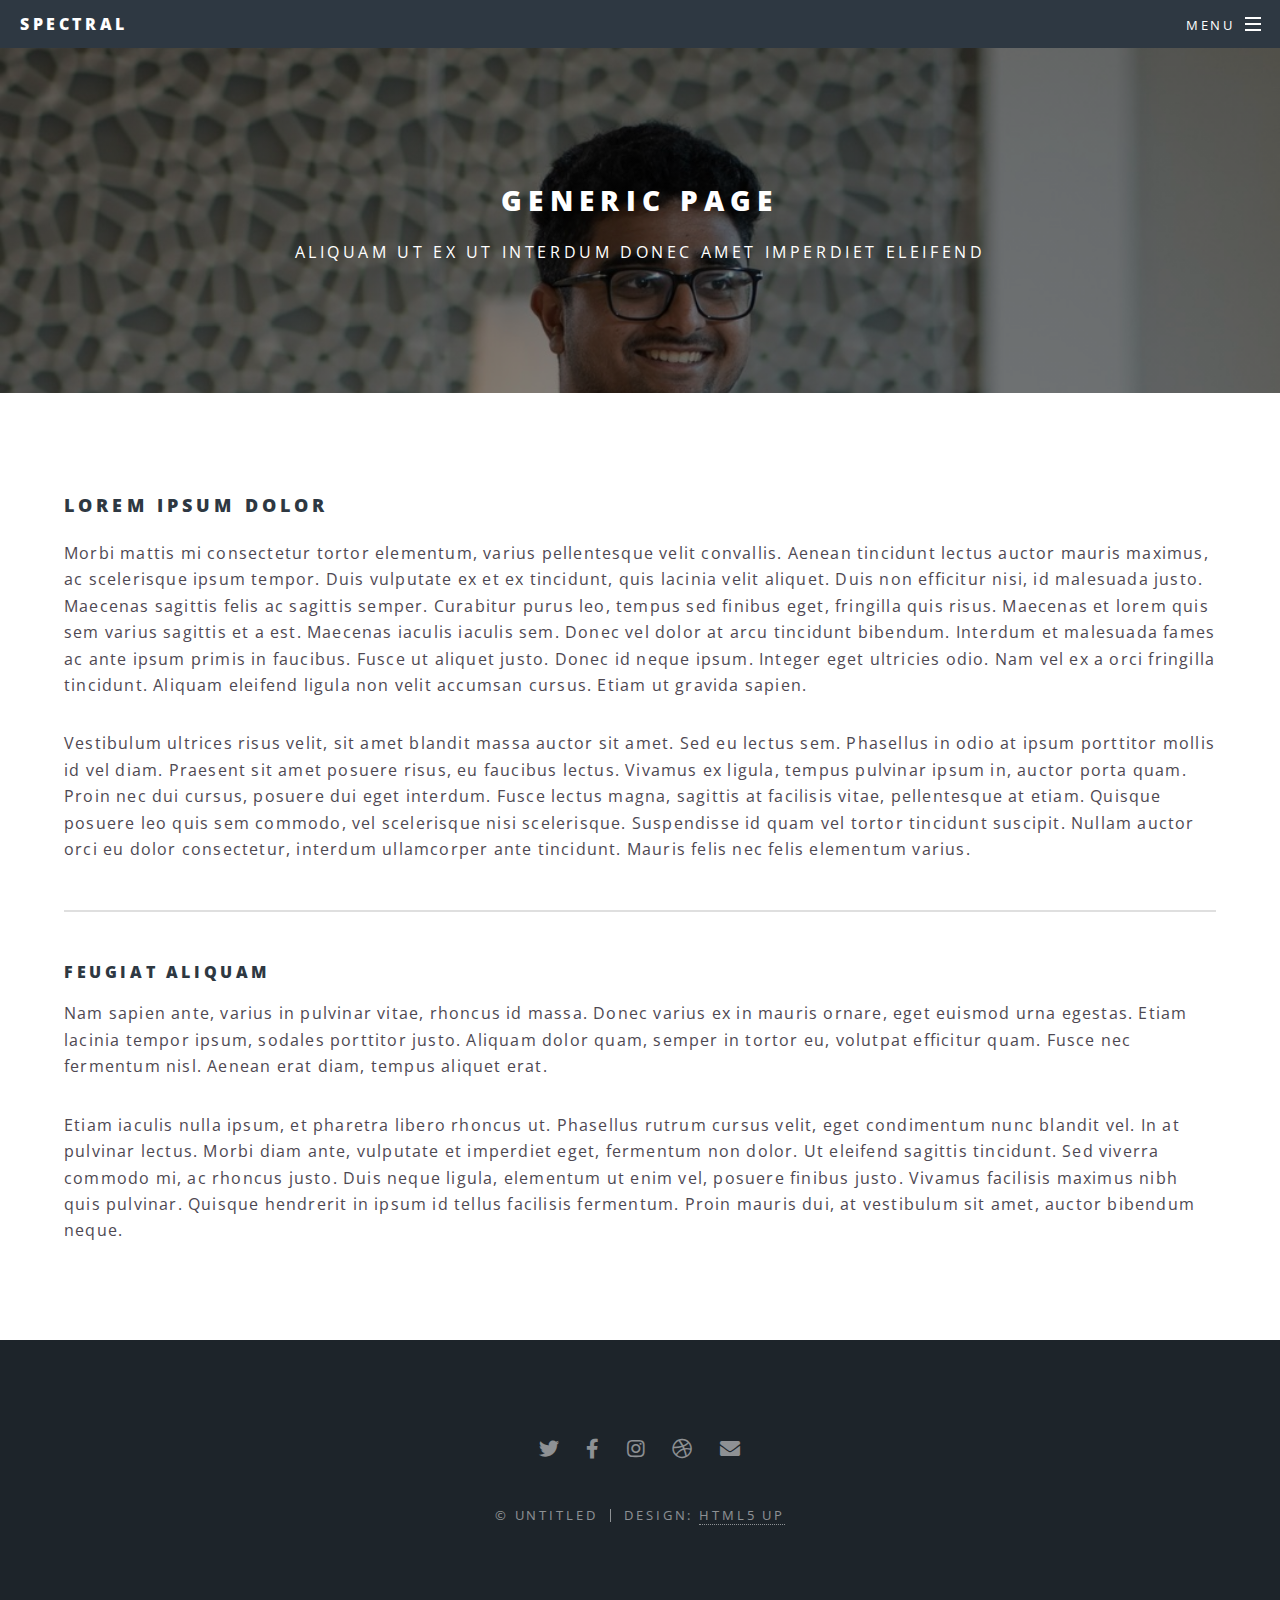
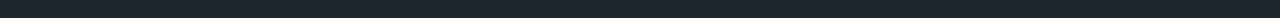
<file: generic.html>
<!DOCTYPE HTML>
<!--
	Spectral by HTML5 UP
	html5up.net | @ajlkn
	Free for personal and commercial use under the CCA 3.0 license (html5up.net/license)
-->
<html>
	<head>
		<title>Zohaib Rajan</title>
		<meta charset="utf-8" />
		<meta name="viewport" content="width=device-width, initial-scale=1, user-scalable=no" />
		<link rel="stylesheet" href="assets/css/main.css" />
		<noscript><link rel="stylesheet" href="assets/css/noscript.css" /></noscript>
	</head>
	<body class="is-preload">

		<!-- Page Wrapper -->
			<div id="page-wrapper">

				<!-- Header -->
					<header id="header">
						<h1><a href="index.html">Spectral</a></h1>
						<nav id="nav">
							<ul>
								<li class="special">
									<a href="#menu" class="menuToggle"><span>Menu</span></a>
									<div id="menu">
										<ul>
											<li><a href="index.html">Home</a></li>
											<li><a href="generic.html">Generic</a></li>
											<li><a href="elements.html">Elements</a></li>
											<li><a href="#">Sign Up</a></li>
											<li><a href="#">Log In</a></li>
										</ul>
									</div>
								</li>
							</ul>
						</nav>
					</header>

				<!-- Main -->
					<article id="main">
						<header>
							<h2>Generic Page</h2>
							<p>Aliquam ut ex ut interdum donec amet imperdiet eleifend</p>
						</header>
						<section class="wrapper style5">
							<div class="inner">

								<h3>Lorem ipsum dolor</h3>
								<p>Morbi mattis mi consectetur tortor elementum, varius pellentesque velit convallis. Aenean tincidunt lectus auctor mauris maximus, ac scelerisque ipsum tempor. Duis vulputate ex et ex tincidunt, quis lacinia velit aliquet. Duis non efficitur nisi, id malesuada justo. Maecenas sagittis felis ac sagittis semper. Curabitur purus leo, tempus sed finibus eget, fringilla quis risus. Maecenas et lorem quis sem varius sagittis et a est. Maecenas iaculis iaculis sem. Donec vel dolor at arcu tincidunt bibendum. Interdum et malesuada fames ac ante ipsum primis in faucibus. Fusce ut aliquet justo. Donec id neque ipsum. Integer eget ultricies odio. Nam vel ex a orci fringilla tincidunt. Aliquam eleifend ligula non velit accumsan cursus. Etiam ut gravida sapien.</p>

								<p>Vestibulum ultrices risus velit, sit amet blandit massa auctor sit amet. Sed eu lectus sem. Phasellus in odio at ipsum porttitor mollis id vel diam. Praesent sit amet posuere risus, eu faucibus lectus. Vivamus ex ligula, tempus pulvinar ipsum in, auctor porta quam. Proin nec dui cursus, posuere dui eget interdum. Fusce lectus magna, sagittis at facilisis vitae, pellentesque at etiam. Quisque posuere leo quis sem commodo, vel scelerisque nisi scelerisque. Suspendisse id quam vel tortor tincidunt suscipit. Nullam auctor orci eu dolor consectetur, interdum ullamcorper ante tincidunt. Mauris felis nec felis elementum varius.</p>

								<hr />

								<h4>Feugiat aliquam</h4>
								<p>Nam sapien ante, varius in pulvinar vitae, rhoncus id massa. Donec varius ex in mauris ornare, eget euismod urna egestas. Etiam lacinia tempor ipsum, sodales porttitor justo. Aliquam dolor quam, semper in tortor eu, volutpat efficitur quam. Fusce nec fermentum nisl. Aenean erat diam, tempus aliquet erat.</p>

								<p>Etiam iaculis nulla ipsum, et pharetra libero rhoncus ut. Phasellus rutrum cursus velit, eget condimentum nunc blandit vel. In at pulvinar lectus. Morbi diam ante, vulputate et imperdiet eget, fermentum non dolor. Ut eleifend sagittis tincidunt. Sed viverra commodo mi, ac rhoncus justo. Duis neque ligula, elementum ut enim vel, posuere finibus justo. Vivamus facilisis maximus nibh quis pulvinar. Quisque hendrerit in ipsum id tellus facilisis fermentum. Proin mauris dui, at vestibulum sit amet, auctor bibendum neque.</p>

							</div>
						</section>
					</article>

				<!-- Footer -->
					<footer id="footer">
						<ul class="icons">
							<li><a href="#" class="icon brands fa-twitter"><span class="label">Twitter</span></a></li>
							<li><a href="#" class="icon brands fa-facebook-f"><span class="label">Facebook</span></a></li>
							<li><a href="#" class="icon brands fa-instagram"><span class="label">Instagram</span></a></li>
							<li><a href="#" class="icon brands fa-dribbble"><span class="label">Dribbble</span></a></li>
							<li><a href="#" class="icon solid fa-envelope"><span class="label">Email</span></a></li>
						</ul>
						<ul class="copyright">
							<li>&copy; Untitled</li><li>Design: <a href="http://html5up.net">HTML5 UP</a></li>
						</ul>
					</footer>

			</div>

		<!-- Scripts -->
			<script src="assets/js/jquery.min.js"></script>
			<script src="assets/js/jquery.scrollex.min.js"></script>
			<script src="assets/js/jquery.scrolly.min.js"></script>
			<script src="assets/js/browser.min.js"></script>
			<script src="assets/js/breakpoints.min.js"></script>
			<script src="assets/js/util.js"></script>
			<script src="assets/js/main.js"></script>

	</body>
</html>
</file>
<file: assets/css/noscript.css>
/*
	Spectral by HTML5 UP
	html5up.net | @ajlkn
	Free for personal and commercial use under the CCA 3.0 license (html5up.net/license)
*/

/* Banner */

	body.is-preload #banner h2 {
		-moz-transform: none;
		-webkit-transform: none;
		-ms-transform: none;
		transform: none;
		opacity: 1;
	}

		body.is-preload #banner h2:before, body.is-preload #banner h2:after {
			width: 100%;
		}

	body.is-preload #banner .more {
		-moz-transform: none;
		-webkit-transform: none;
		-ms-transform: none;
		transform: none;
		opacity: 1;
	}

	body.is-preload #banner:after {
		opacity: 0;
	}
</file>
<file: assets/css/main.css>
@import url(fontawesome-all.min.css);
@import url("https://fonts.googleapis.com/css?family=Open+Sans:400,400italic,600,600italic,800,800italic");

/*
	Spectral by HTML5 UP
	html5up.net | @ajlkn
	Free for personal and commercial use under the CCA 3.0 license (html5up.net/license)
*/

html,
body,
div,
span,
applet,
object,
iframe,
h1,
h2,
h3,
h4,
h5,
h6,
p,
blockquote,
pre,
a,
abbr,
acronym,
address,
big,
cite,
code,
del,
dfn,
em,
img,
ins,
kbd,
q,
s,
samp,
small,
strike,
strong,
sub,
sup,
tt,
var,
b,
u,
i,
center,
dl,
dt,
dd,
ol,
ul,
li,
fieldset,
form,
label,
legend,
table,
caption,
tbody,
tfoot,
thead,
tr,
th,
td,
article,
aside,
canvas,
details,
embed,
figure,
figcaption,
footer,
header,
hgroup,
menu,
nav,
output,
ruby,
section,
summary,
time,
mark,
audio,
video {
	margin: 0;
	padding: 0;
	border: 0;
	font-size: 100%;
	font: inherit;
	vertical-align: baseline;
}

article,
aside,
details,
figcaption,
figure,
footer,
header,
hgroup,
menu,
nav,
section {
	display: block;
}

body {
	line-height: 1;
}

ol,
ul {
	list-style: none;
}

blockquote,
q {
	quotes: none;
}

blockquote:before,
blockquote:after,
q:before,
q:after {
	content: '';
	content: none;
}

table {
	border-collapse: collapse;
	border-spacing: 0;
}

body {
	-webkit-text-size-adjust: none;
}

mark {
	background-color: transparent;
	color: inherit;
}

input::-moz-focus-inner {
	border: 0;
	padding: 0;
}

input,
select,
textarea {
	-moz-appearance: none;
	-webkit-appearance: none;
	-ms-appearance: none;
	appearance: none;
}

/* Basic */

@-ms-viewport {
	width: device-width;
}

html {
	box-sizing: border-box;
}

*,
*:before,
*:after {
	box-sizing: inherit;
}

body {
	background: #2e3842;
}

body.is-preload *,
body.is-preload *:before,
body.is-preload *:after {
	-moz-animation: none !important;
	-webkit-animation: none !important;
	-ms-animation: none !important;
	animation: none !important;
	-moz-transition: none !important;
	-webkit-transition: none !important;
	-ms-transition: none !important;
	transition: none !important;
}

body,
input,
select,
textarea {
	color: #fff;
	font-family: "Open Sans", Helvetica, sans-serif;
	font-size: 15pt;
	font-weight: 400;
	letter-spacing: 0.075em;
	line-height: 1.65em;
}

@media screen and (max-width: 1680px) {

	body,
	input,
	select,
	textarea {
		font-size: 13pt;
	}

}

@media screen and (max-width: 1280px) {

	body,
	input,
	select,
	textarea {
		font-size: 12pt;
	}

}

@media screen and (max-width: 736px) {

	body,
	input,
	select,
	textarea {
		font-size: 11pt;
		letter-spacing: 0.0375em;
	}

}

a {
	-moz-transition: color 0.2s ease, border-bottom-color 0.2s ease;
	-webkit-transition: color 0.2s ease, border-bottom-color 0.2s ease;
	-ms-transition: color 0.2s ease, border-bottom-color 0.2s ease;
	transition: color 0.2s ease, border-bottom-color 0.2s ease;
	border-bottom: dotted 1px;
	color: inherit;
	text-decoration: none;
}

a:hover {
	border-bottom-color: transparent;
}

strong,
b {
	color: #fff;
	font-weight: 600;
}

em,
i {
	font-style: italic;
}

p {
	margin: 0 0 2em 0;
}

h1,
h2,
h3,
h4,
h5,
h6 {
	color: #fff;
	font-weight: 800;
	letter-spacing: 0.225em;
	line-height: 1em;
	margin: 0 0 1em 0;
	text-transform: uppercase;
}

h1 a,
h2 a,
h3 a,
h4 a,
h5 a,
h6 a {
	color: inherit;
	text-decoration: none;
}

h2 {
	font-size: 1.35em;
	line-height: 1.75em;
}

@media screen and (max-width: 736px) {

	h2 {
		font-size: 1.1em;
		line-height: 1.65em;
	}

}

h3 {
	font-size: 1.15em;
	line-height: 1.75em;
}

@media screen and (max-width: 736px) {

	h3 {
		font-size: 1em;
		line-height: 1.65em;
	}

}

h4 {
	font-size: 1em;
	line-height: 1.5em;
}

h5 {
	font-size: 0.8em;
	line-height: 1.5em;
}

h6 {
	font-size: 0.7em;
	line-height: 1.5em;
}

sub {
	font-size: 0.8em;
	position: relative;
	top: 0.5em;
}

sup {
	font-size: 0.8em;
	position: relative;
	top: -0.5em;
}

hr {
	border: 0;
	border-bottom: solid 2px #fff;
	margin: 3em 0;
}

hr.major {
	margin: 4.5em 0;
}

blockquote {
	border-left: solid 4px #fff;
	font-style: italic;
	margin: 0 0 2em 0;
	padding: 0.5em 0 0.5em 2em;
}

code {
	background: rgba(144, 144, 144, 0.25);
	border-radius: 3px;
	font-family: "Courier New", monospace;
	font-size: 0.9em;
	letter-spacing: 0;
	margin: 0 0.25em;
	padding: 0.25em 0.65em;
}

pre {
	-webkit-overflow-scrolling: touch;
	font-family: "Courier New", monospace;
	font-size: 0.9em;
	margin: 0 0 2em 0;
}

pre code {
	display: block;
	line-height: 1.75em;
	padding: 1em 1.5em;
	overflow-x: auto;
}

.align-left {
	text-align: left;
}

.align-center {
	text-align: center;
}

.align-right {
	text-align: right;
}

/* Row */

.row {
	display: flex;
	flex-wrap: wrap;
	box-sizing: border-box;
	align-items: stretch;
}

.row>* {
	box-sizing: border-box;
}

.row.gtr-uniform>*> :last-child {
	margin-bottom: 0;
}

.row.aln-left {
	justify-content: flex-start;
}

.row.aln-center {
	justify-content: center;
}

.row.aln-right {
	justify-content: flex-end;
}

.row.aln-top {
	align-items: flex-start;
}

.row.aln-middle {
	align-items: center;
}

.row.aln-bottom {
	align-items: flex-end;
}

.row>.imp {
	order: -1;
}

.row>.col-1 {
	width: 8.33333%;
}

.row>.off-1 {
	margin-left: 8.33333%;
}

.row>.col-2 {
	width: 16.66667%;
}

.row>.off-2 {
	margin-left: 16.66667%;
}

.row>.col-3 {
	width: 25%;
}

.row>.off-3 {
	margin-left: 25%;
}

.row>.col-4 {
	width: 33.33333%;
}

.row>.off-4 {
	margin-left: 33.33333%;
}

.row>.col-5 {
	width: 41.66667%;
}

.row>.off-5 {
	margin-left: 41.66667%;
}

.row>.col-6 {
	width: 50%;
}

.row>.off-6 {
	margin-left: 50%;
}

.row>.col-7 {
	width: 58.33333%;
}

.row>.off-7 {
	margin-left: 58.33333%;
}

.row>.col-8 {
	width: 66.66667%;
}

.row>.off-8 {
	margin-left: 66.66667%;
}

.row>.col-9 {
	width: 75%;
}

.row>.off-9 {
	margin-left: 75%;
}

.row>.col-10 {
	width: 83.33333%;
}

.row>.off-10 {
	margin-left: 83.33333%;
}

.row>.col-11 {
	width: 91.66667%;
}

.row>.off-11 {
	margin-left: 91.66667%;
}

.row>.col-12 {
	width: 100%;
}

.row>.off-12 {
	margin-left: 100%;
}

.row.gtr-0 {
	margin-top: 0;
	margin-left: 0em;
}

.row.gtr-0>* {
	padding: 0 0 0 0em;
}

.row.gtr-0.gtr-uniform {
	margin-top: 0em;
}

.row.gtr-0.gtr-uniform>* {
	padding-top: 0em;
}

.row.gtr-25 {
	margin-top: 0;
	margin-left: -0.375em;
}

.row.gtr-25>* {
	padding: 0 0 0 0.375em;
}

.row.gtr-25.gtr-uniform {
	margin-top: -0.375em;
}

.row.gtr-25.gtr-uniform>* {
	padding-top: 0.375em;
}

.row.gtr-50 {
	margin-top: 0;
	margin-left: -0.75em;
}

.row.gtr-50>* {
	padding: 0 0 0 0.75em;
}

.row.gtr-50.gtr-uniform {
	margin-top: -0.75em;
}

.row.gtr-50.gtr-uniform>* {
	padding-top: 0.75em;
}

.row {
	margin-top: 0;
	margin-left: -1.5em;
}

.row>* {
	padding: 0 0 0 1.5em;
}

.row.gtr-uniform {
	margin-top: -1.5em;
}

.row.gtr-uniform>* {
	padding-top: 1.5em;
}

.row.gtr-150 {
	margin-top: 0;
	margin-left: -2.25em;
}

.row.gtr-150>* {
	padding: 0 0 0 2.25em;
}

.row.gtr-150.gtr-uniform {
	margin-top: -2.25em;
}

.row.gtr-150.gtr-uniform>* {
	padding-top: 2.25em;
}

.row.gtr-200 {
	margin-top: 0;
	margin-left: -3em;
}

.row.gtr-200>* {
	padding: 0 0 0 3em;
}

.row.gtr-200.gtr-uniform {
	margin-top: -3em;
}

.row.gtr-200.gtr-uniform>* {
	padding-top: 3em;
}

@media screen and (max-width: 1680px) {

	.row {
		display: flex;
		flex-wrap: wrap;
		box-sizing: border-box;
		align-items: stretch;
	}

	.row>* {
		box-sizing: border-box;
	}

	.row.gtr-uniform>*> :last-child {
		margin-bottom: 0;
	}

	.row.aln-left {
		justify-content: flex-start;
	}

	.row.aln-center {
		justify-content: center;
	}

	.row.aln-right {
		justify-content: flex-end;
	}

	.row.aln-top {
		align-items: flex-start;
	}

	.row.aln-middle {
		align-items: center;
	}

	.row.aln-bottom {
		align-items: flex-end;
	}

	.row>.imp-xlarge {
		order: -1;
	}

	.row>.col-1-xlarge {
		width: 8.33333%;
	}

	.row>.off-1-xlarge {
		margin-left: 8.33333%;
	}

	.row>.col-2-xlarge {
		width: 16.66667%;
	}

	.row>.off-2-xlarge {
		margin-left: 16.66667%;
	}

	.row>.col-3-xlarge {
		width: 25%;
	}

	.row>.off-3-xlarge {
		margin-left: 25%;
	}

	.row>.col-4-xlarge {
		width: 33.33333%;
	}

	.row>.off-4-xlarge {
		margin-left: 33.33333%;
	}

	.row>.col-5-xlarge {
		width: 41.66667%;
	}

	.row>.off-5-xlarge {
		margin-left: 41.66667%;
	}

	.row>.col-6-xlarge {
		width: 50%;
	}

	.row>.off-6-xlarge {
		margin-left: 50%;
	}

	.row>.col-7-xlarge {
		width: 58.33333%;
	}

	.row>.off-7-xlarge {
		margin-left: 58.33333%;
	}

	.row>.col-8-xlarge {
		width: 66.66667%;
	}

	.row>.off-8-xlarge {
		margin-left: 66.66667%;
	}

	.row>.col-9-xlarge {
		width: 75%;
	}

	.row>.off-9-xlarge {
		margin-left: 75%;
	}

	.row>.col-10-xlarge {
		width: 83.33333%;
	}

	.row>.off-10-xlarge {
		margin-left: 83.33333%;
	}

	.row>.col-11-xlarge {
		width: 91.66667%;
	}

	.row>.off-11-xlarge {
		margin-left: 91.66667%;
	}

	.row>.col-12-xlarge {
		width: 100%;
	}

	.row>.off-12-xlarge {
		margin-left: 100%;
	}

	.row.gtr-0 {
		margin-top: 0;
		margin-left: 0em;
	}

	.row.gtr-0>* {
		padding: 0 0 0 0em;
	}

	.row.gtr-0.gtr-uniform {
		margin-top: 0em;
	}

	.row.gtr-0.gtr-uniform>* {
		padding-top: 0em;
	}

	.row.gtr-25 {
		margin-top: 0;
		margin-left: -0.375em;
	}

	.row.gtr-25>* {
		padding: 0 0 0 0.375em;
	}

	.row.gtr-25.gtr-uniform {
		margin-top: -0.375em;
	}

	.row.gtr-25.gtr-uniform>* {
		padding-top: 0.375em;
	}

	.row.gtr-50 {
		margin-top: 0;
		margin-left: -0.75em;
	}

	.row.gtr-50>* {
		padding: 0 0 0 0.75em;
	}

	.row.gtr-50.gtr-uniform {
		margin-top: -0.75em;
	}

	.row.gtr-50.gtr-uniform>* {
		padding-top: 0.75em;
	}

	.row {
		margin-top: 0;
		margin-left: -1.5em;
	}

	.row>* {
		padding: 0 0 0 1.5em;
	}

	.row.gtr-uniform {
		margin-top: -1.5em;
	}

	.row.gtr-uniform>* {
		padding-top: 1.5em;
	}

	.row.gtr-150 {
		margin-top: 0;
		margin-left: -2.25em;
	}

	.row.gtr-150>* {
		padding: 0 0 0 2.25em;
	}

	.row.gtr-150.gtr-uniform {
		margin-top: -2.25em;
	}

	.row.gtr-150.gtr-uniform>* {
		padding-top: 2.25em;
	}

	.row.gtr-200 {
		margin-top: 0;
		margin-left: -3em;
	}

	.row.gtr-200>* {
		padding: 0 0 0 3em;
	}

	.row.gtr-200.gtr-uniform {
		margin-top: -3em;
	}

	.row.gtr-200.gtr-uniform>* {
		padding-top: 3em;
	}

}

@media screen and (max-width: 1280px) {

	.row {
		display: flex;
		flex-wrap: wrap;
		box-sizing: border-box;
		align-items: stretch;
	}

	.row>* {
		box-sizing: border-box;
	}

	.row.gtr-uniform>*> :last-child {
		margin-bottom: 0;
	}

	.row.aln-left {
		justify-content: flex-start;
	}

	.row.aln-center {
		justify-content: center;
	}

	.row.aln-right {
		justify-content: flex-end;
	}

	.row.aln-top {
		align-items: flex-start;
	}

	.row.aln-middle {
		align-items: center;
	}

	.row.aln-bottom {
		align-items: flex-end;
	}

	.row>.imp-large {
		order: -1;
	}

	.row>.col-1-large {
		width: 8.33333%;
	}

	.row>.off-1-large {
		margin-left: 8.33333%;
	}

	.row>.col-2-large {
		width: 16.66667%;
	}

	.row>.off-2-large {
		margin-left: 16.66667%;
	}

	.row>.col-3-large {
		width: 25%;
	}

	.row>.off-3-large {
		margin-left: 25%;
	}

	.row>.col-4-large {
		width: 33.33333%;
	}

	.row>.off-4-large {
		margin-left: 33.33333%;
	}

	.row>.col-5-large {
		width: 41.66667%;
	}

	.row>.off-5-large {
		margin-left: 41.66667%;
	}

	.row>.col-6-large {
		width: 50%;
	}

	.row>.off-6-large {
		margin-left: 50%;
	}

	.row>.col-7-large {
		width: 58.33333%;
	}

	.row>.off-7-large {
		margin-left: 58.33333%;
	}

	.row>.col-8-large {
		width: 66.66667%;
	}

	.row>.off-8-large {
		margin-left: 66.66667%;
	}

	.row>.col-9-large {
		width: 75%;
	}

	.row>.off-9-large {
		margin-left: 75%;
	}

	.row>.col-10-large {
		width: 83.33333%;
	}

	.row>.off-10-large {
		margin-left: 83.33333%;
	}

	.row>.col-11-large {
		width: 91.66667%;
	}

	.row>.off-11-large {
		margin-left: 91.66667%;
	}

	.row>.col-12-large {
		width: 100%;
	}

	.row>.off-12-large {
		margin-left: 100%;
	}

	.row.gtr-0 {
		margin-top: 0;
		margin-left: 0em;
	}

	.row.gtr-0>* {
		padding: 0 0 0 0em;
	}

	.row.gtr-0.gtr-uniform {
		margin-top: 0em;
	}

	.row.gtr-0.gtr-uniform>* {
		padding-top: 0em;
	}

	.row.gtr-25 {
		margin-top: 0;
		margin-left: -0.375em;
	}

	.row.gtr-25>* {
		padding: 0 0 0 0.375em;
	}

	.row.gtr-25.gtr-uniform {
		margin-top: -0.375em;
	}

	.row.gtr-25.gtr-uniform>* {
		padding-top: 0.375em;
	}

	.row.gtr-50 {
		margin-top: 0;
		margin-left: -0.75em;
	}

	.row.gtr-50>* {
		padding: 0 0 0 0.75em;
	}

	.row.gtr-50.gtr-uniform {
		margin-top: -0.75em;
	}

	.row.gtr-50.gtr-uniform>* {
		padding-top: 0.75em;
	}

	.row {
		margin-top: 0;
		margin-left: -1.5em;
	}

	.row>* {
		padding: 0 0 0 1.5em;
	}

	.row.gtr-uniform {
		margin-top: -1.5em;
	}

	.row.gtr-uniform>* {
		padding-top: 1.5em;
	}

	.row.gtr-150 {
		margin-top: 0;
		margin-left: -2.25em;
	}

	.row.gtr-150>* {
		padding: 0 0 0 2.25em;
	}

	.row.gtr-150.gtr-uniform {
		margin-top: -2.25em;
	}

	.row.gtr-150.gtr-uniform>* {
		padding-top: 2.25em;
	}

	.row.gtr-200 {
		margin-top: 0;
		margin-left: -3em;
	}

	.row.gtr-200>* {
		padding: 0 0 0 3em;
	}

	.row.gtr-200.gtr-uniform {
		margin-top: -3em;
	}

	.row.gtr-200.gtr-uniform>* {
		padding-top: 3em;
	}

}

@media screen and (max-width: 980px) {

	.row {
		display: flex;
		flex-wrap: wrap;
		box-sizing: border-box;
		align-items: stretch;
	}

	.row>* {
		box-sizing: border-box;
	}

	.row.gtr-uniform>*> :last-child {
		margin-bottom: 0;
	}

	.row.aln-left {
		justify-content: flex-start;
	}

	.row.aln-center {
		justify-content: center;
	}

	.row.aln-right {
		justify-content: flex-end;
	}

	.row.aln-top {
		align-items: flex-start;
	}

	.row.aln-middle {
		align-items: center;
	}

	.row.aln-bottom {
		align-items: flex-end;
	}

	.row>.imp-medium {
		order: -1;
	}

	.row>.col-1-medium {
		width: 8.33333%;
	}

	.row>.off-1-medium {
		margin-left: 8.33333%;
	}

	.row>.col-2-medium {
		width: 16.66667%;
	}

	.row>.off-2-medium {
		margin-left: 16.66667%;
	}

	.row>.col-3-medium {
		width: 25%;
	}

	.row>.off-3-medium {
		margin-left: 25%;
	}

	.row>.col-4-medium {
		width: 33.33333%;
	}

	.row>.off-4-medium {
		margin-left: 33.33333%;
	}

	.row>.col-5-medium {
		width: 41.66667%;
	}

	.row>.off-5-medium {
		margin-left: 41.66667%;
	}

	.row>.col-6-medium {
		width: 50%;
	}

	.row>.off-6-medium {
		margin-left: 50%;
	}

	.row>.col-7-medium {
		width: 58.33333%;
	}

	.row>.off-7-medium {
		margin-left: 58.33333%;
	}

	.row>.col-8-medium {
		width: 66.66667%;
	}

	.row>.off-8-medium {
		margin-left: 66.66667%;
	}

	.row>.col-9-medium {
		width: 75%;
	}

	.row>.off-9-medium {
		margin-left: 75%;
	}

	.row>.col-10-medium {
		width: 83.33333%;
	}

	.row>.off-10-medium {
		margin-left: 83.33333%;
	}

	.row>.col-11-medium {
		width: 91.66667%;
	}

	.row>.off-11-medium {
		margin-left: 91.66667%;
	}

	.row>.col-12-medium {
		width: 100%;
	}

	.row>.off-12-medium {
		margin-left: 100%;
	}

	.row.gtr-0 {
		margin-top: 0;
		margin-left: 0em;
	}

	.row.gtr-0>* {
		padding: 0 0 0 0em;
	}

	.row.gtr-0.gtr-uniform {
		margin-top: 0em;
	}

	.row.gtr-0.gtr-uniform>* {
		padding-top: 0em;
	}

	.row.gtr-25 {
		margin-top: 0;
		margin-left: -0.375em;
	}

	.row.gtr-25>* {
		padding: 0 0 0 0.375em;
	}

	.row.gtr-25.gtr-uniform {
		margin-top: -0.375em;
	}

	.row.gtr-25.gtr-uniform>* {
		padding-top: 0.375em;
	}

	.row.gtr-50 {
		margin-top: 0;
		margin-left: -0.75em;
	}

	.row.gtr-50>* {
		padding: 0 0 0 0.75em;
	}

	.row.gtr-50.gtr-uniform {
		margin-top: -0.75em;
	}

	.row.gtr-50.gtr-uniform>* {
		padding-top: 0.75em;
	}

	.row {
		margin-top: 0;
		margin-left: -1.5em;
	}

	.row>* {
		padding: 0 0 0 1.5em;
	}

	.row.gtr-uniform {
		margin-top: -1.5em;
	}

	.row.gtr-uniform>* {
		padding-top: 1.5em;
	}

	.row.gtr-150 {
		margin-top: 0;
		margin-left: -2.25em;
	}

	.row.gtr-150>* {
		padding: 0 0 0 2.25em;
	}

	.row.gtr-150.gtr-uniform {
		margin-top: -2.25em;
	}

	.row.gtr-150.gtr-uniform>* {
		padding-top: 2.25em;
	}

	.row.gtr-200 {
		margin-top: 0;
		margin-left: -3em;
	}

	.row.gtr-200>* {
		padding: 0 0 0 3em;
	}

	.row.gtr-200.gtr-uniform {
		margin-top: -3em;
	}

	.row.gtr-200.gtr-uniform>* {
		padding-top: 3em;
	}

}

@media screen and (max-width: 736px) {

	.row {
		display: flex;
		flex-wrap: wrap;
		box-sizing: border-box;
		align-items: stretch;
	}

	.row>* {
		box-sizing: border-box;
	}

	.row.gtr-uniform>*> :last-child {
		margin-bottom: 0;
	}

	.row.aln-left {
		justify-content: flex-start;
	}

	.row.aln-center {
		justify-content: center;
	}

	.row.aln-right {
		justify-content: flex-end;
	}

	.row.aln-top {
		align-items: flex-start;
	}

	.row.aln-middle {
		align-items: center;
	}

	.row.aln-bottom {
		align-items: flex-end;
	}

	.row>.imp-small {
		order: -1;
	}

	.row>.col-1-small {
		width: 8.33333%;
	}

	.row>.off-1-small {
		margin-left: 8.33333%;
	}

	.row>.col-2-small {
		width: 16.66667%;
	}

	.row>.off-2-small {
		margin-left: 16.66667%;
	}

	.row>.col-3-small {
		width: 25%;
	}

	.row>.off-3-small {
		margin-left: 25%;
	}

	.row>.col-4-small {
		width: 33.33333%;
	}

	.row>.off-4-small {
		margin-left: 33.33333%;
	}

	.row>.col-5-small {
		width: 41.66667%;
	}

	.row>.off-5-small {
		margin-left: 41.66667%;
	}

	.row>.col-6-small {
		width: 50%;
	}

	.row>.off-6-small {
		margin-left: 50%;
	}

	.row>.col-7-small {
		width: 58.33333%;
	}

	.row>.off-7-small {
		margin-left: 58.33333%;
	}

	.row>.col-8-small {
		width: 66.66667%;
	}

	.row>.off-8-small {
		margin-left: 66.66667%;
	}

	.row>.col-9-small {
		width: 75%;
	}

	.row>.off-9-small {
		margin-left: 75%;
	}

	.row>.col-10-small {
		width: 83.33333%;
	}

	.row>.off-10-small {
		margin-left: 83.33333%;
	}

	.row>.col-11-small {
		width: 91.66667%;
	}

	.row>.off-11-small {
		margin-left: 91.66667%;
	}

	.row>.col-12-small {
		width: 100%;
	}

	.row>.off-12-small {
		margin-left: 100%;
	}

	.row.gtr-0 {
		margin-top: 0;
		margin-left: 0em;
	}

	.row.gtr-0>* {
		padding: 0 0 0 0em;
	}

	.row.gtr-0.gtr-uniform {
		margin-top: 0em;
	}

	.row.gtr-0.gtr-uniform>* {
		padding-top: 0em;
	}

	.row.gtr-25 {
		margin-top: 0;
		margin-left: -0.375em;
	}

	.row.gtr-25>* {
		padding: 0 0 0 0.375em;
	}

	.row.gtr-25.gtr-uniform {
		margin-top: -0.375em;
	}

	.row.gtr-25.gtr-uniform>* {
		padding-top: 0.375em;
	}

	.row.gtr-50 {
		margin-top: 0;
		margin-left: -0.75em;
	}

	.row.gtr-50>* {
		padding: 0 0 0 0.75em;
	}

	.row.gtr-50.gtr-uniform {
		margin-top: -0.75em;
	}

	.row.gtr-50.gtr-uniform>* {
		padding-top: 0.75em;
	}

	.row {
		margin-top: 0;
		margin-left: -1.5em;
	}

	.row>* {
		padding: 0 0 0 1.5em;
	}

	.row.gtr-uniform {
		margin-top: -1.5em;
	}

	.row.gtr-uniform>* {
		padding-top: 1.5em;
	}

	.row.gtr-150 {
		margin-top: 0;
		margin-left: -2.25em;
	}

	.row.gtr-150>* {
		padding: 0 0 0 2.25em;
	}

	.row.gtr-150.gtr-uniform {
		margin-top: -2.25em;
	}

	.row.gtr-150.gtr-uniform>* {
		padding-top: 2.25em;
	}

	.row.gtr-200 {
		margin-top: 0;
		margin-left: -3em;
	}

	.row.gtr-200>* {
		padding: 0 0 0 3em;
	}

	.row.gtr-200.gtr-uniform {
		margin-top: -3em;
	}

	.row.gtr-200.gtr-uniform>* {
		padding-top: 3em;
	}

}

@media screen and (max-width: 480px) {

	.row {
		display: flex;
		flex-wrap: wrap;
		box-sizing: border-box;
		align-items: stretch;
	}

	.row>* {
		box-sizing: border-box;
	}

	.row.gtr-uniform>*> :last-child {
		margin-bottom: 0;
	}

	.row.aln-left {
		justify-content: flex-start;
	}

	.row.aln-center {
		justify-content: center;
	}

	.row.aln-right {
		justify-content: flex-end;
	}

	.row.aln-top {
		align-items: flex-start;
	}

	.row.aln-middle {
		align-items: center;
	}

	.row.aln-bottom {
		align-items: flex-end;
	}

	.row>.imp-xsmall {
		order: -1;
	}

	.row>.col-1-xsmall {
		width: 8.33333%;
	}

	.row>.off-1-xsmall {
		margin-left: 8.33333%;
	}

	.row>.col-2-xsmall {
		width: 16.66667%;
	}

	.row>.off-2-xsmall {
		margin-left: 16.66667%;
	}

	.row>.col-3-xsmall {
		width: 25%;
	}

	.row>.off-3-xsmall {
		margin-left: 25%;
	}

	.row>.col-4-xsmall {
		width: 33.33333%;
	}

	.row>.off-4-xsmall {
		margin-left: 33.33333%;
	}

	.row>.col-5-xsmall {
		width: 41.66667%;
	}

	.row>.off-5-xsmall {
		margin-left: 41.66667%;
	}

	.row>.col-6-xsmall {
		width: 50%;
	}

	.row>.off-6-xsmall {
		margin-left: 50%;
	}

	.row>.col-7-xsmall {
		width: 58.33333%;
	}

	.row>.off-7-xsmall {
		margin-left: 58.33333%;
	}

	.row>.col-8-xsmall {
		width: 66.66667%;
	}

	.row>.off-8-xsmall {
		margin-left: 66.66667%;
	}

	.row>.col-9-xsmall {
		width: 75%;
	}

	.row>.off-9-xsmall {
		margin-left: 75%;
	}

	.row>.col-10-xsmall {
		width: 83.33333%;
	}

	.row>.off-10-xsmall {
		margin-left: 83.33333%;
	}

	.row>.col-11-xsmall {
		width: 91.66667%;
	}

	.row>.off-11-xsmall {
		margin-left: 91.66667%;
	}

	.row>.col-12-xsmall {
		width: 100%;
	}

	.row>.off-12-xsmall {
		margin-left: 100%;
	}

	.row.gtr-0 {
		margin-top: 0;
		margin-left: 0em;
	}

	.row.gtr-0>* {
		padding: 0 0 0 0em;
	}

	.row.gtr-0.gtr-uniform {
		margin-top: 0em;
	}

	.row.gtr-0.gtr-uniform>* {
		padding-top: 0em;
	}

	.row.gtr-25 {
		margin-top: 0;
		margin-left: -0.375em;
	}

	.row.gtr-25>* {
		padding: 0 0 0 0.375em;
	}

	.row.gtr-25.gtr-uniform {
		margin-top: -0.375em;
	}

	.row.gtr-25.gtr-uniform>* {
		padding-top: 0.375em;
	}

	.row.gtr-50 {
		margin-top: 0;
		margin-left: -0.75em;
	}

	.row.gtr-50>* {
		padding: 0 0 0 0.75em;
	}

	.row.gtr-50.gtr-uniform {
		margin-top: -0.75em;
	}

	.row.gtr-50.gtr-uniform>* {
		padding-top: 0.75em;
	}

	.row {
		margin-top: 0;
		margin-left: -1.5em;
	}

	.row>* {
		padding: 0 0 0 1.5em;
	}

	.row.gtr-uniform {
		margin-top: -1.5em;
	}

	.row.gtr-uniform>* {
		padding-top: 1.5em;
	}

	.row.gtr-150 {
		margin-top: 0;
		margin-left: -2.25em;
	}

	.row.gtr-150>* {
		padding: 0 0 0 2.25em;
	}

	.row.gtr-150.gtr-uniform {
		margin-top: -2.25em;
	}

	.row.gtr-150.gtr-uniform>* {
		padding-top: 2.25em;
	}

	.row.gtr-200 {
		margin-top: 0;
		margin-left: -3em;
	}

	.row.gtr-200>* {
		padding: 0 0 0 3em;
	}

	.row.gtr-200.gtr-uniform {
		margin-top: -3em;
	}

	.row.gtr-200.gtr-uniform>* {
		padding-top: 3em;
	}

}

/* Section/Article */

section.special,
article.special {
	text-align: center;
}

header p {
	color: rgba(255, 255, 255, 0.5);
	position: relative;
	top: -0.25em;
}

header h3+p {
	font-size: 1.1em;
}

header h4+p,
header h5+p,
header h6+p {
	font-size: 0.9em;
}

header.major {
	margin: 0 0 3.5em 0;
}

header.major h2,
header.major h3,
header.major h4,
header.major h5,
header.major h6 {
	border-bottom: solid 2px #fff;
	display: inline-block;
	padding-bottom: 1em;
	position: relative;
}

header.major h2:after,
header.major h3:after,
header.major h4:after,
header.major h5:after,
header.major h6:after {
	content: '';
	display: block;
	height: 1px;
}

header.major p {
	color: #fff;
	top: 0;
}

@media screen and (max-width: 736px) {

	header.major {
		margin: 0 0 2em 0;
	}

}

@media screen and (max-width: 980px) {

	header br {
		display: none;
	}

}

/* Form */

form {
	margin: 0 0 2em 0;
}

label {
	color: #fff;
	display: block;
	font-size: 0.9em;
	font-weight: 600;
	margin: 0 0 1em 0;
}

input[type="text"],
input[type="password"],
input[type="email"],
select,
textarea {
	-moz-appearance: none;
	-webkit-appearance: none;
	-ms-appearance: none;
	appearance: none;
	background-color: rgba(144, 144, 144, 0.25);
	border-radius: 3px;
	border: none;
	color: inherit;
	display: block;
	outline: 0;
	padding: 0 1em;
	text-decoration: none;
	width: 100%;
}

input[type="text"]:invalid,
input[type="password"]:invalid,
input[type="email"]:invalid,
select:invalid,
textarea:invalid {
	box-shadow: none;
}

input[type="text"]:focus,
input[type="password"]:focus,
input[type="email"]:focus,
select:focus,
textarea:focus {
	box-shadow: 0 0 0 2px #21b2a6;
}

select {
	background-size: 1.25em;
	background-repeat: no-repeat;
	background-position: calc(100% - 1em) center;
	height: 2.75em;
	padding-right: 2.75em;
	text-overflow: ellipsis;
}

select:focus::-ms-value {
	background-color: transparent;
}

select::-ms-expand {
	display: none;
}

input[type="text"],
input[type="password"],
input[type="email"],
select {
	height: 2.75em;
}

textarea {
	padding: 0.75em 1em;
}

input[type="checkbox"],
input[type="radio"] {
	-moz-appearance: none;
	-webkit-appearance: none;
	-ms-appearance: none;
	appearance: none;
	display: block;
	float: left;
	margin-right: -2em;
	opacity: 0;
	width: 1em;
	z-index: -1;
}

input[type="checkbox"]+label,
input[type="radio"]+label {
	text-decoration: none;
	color: #fff;
	cursor: pointer;
	display: inline-block;
	font-size: 1em;
	font-weight: 400;
	padding-left: 2.4em;
	padding-right: 0.75em;
	position: relative;
}

input[type="checkbox"]+label:before,
input[type="radio"]+label:before {
	-moz-osx-font-smoothing: grayscale;
	-webkit-font-smoothing: antialiased;
	display: inline-block;
	font-style: normal;
	font-variant: normal;
	text-rendering: auto;
	line-height: 1;
	text-transform: none !important;
	font-family: 'Font Awesome 5 Free';
	font-weight: 900;
}

input[type="checkbox"]+label:before,
input[type="radio"]+label:before {
	background: rgba(144, 144, 144, 0.25);
	border-radius: 3px;
	content: '';
	display: inline-block;
	font-size: 0.8em;
	height: 2.0625em;
	left: 0;
	line-height: 2.0625em;
	position: absolute;
	text-align: center;
	top: 0;
	width: 2.0625em;
}

input[type="checkbox"]:checked+label:before,
input[type="radio"]:checked+label:before {
	background: #2e3842;
	color: #fff;
	content: '\f00c';
}

input[type="checkbox"]:focus+label:before,
input[type="radio"]:focus+label:before {
	box-shadow: 0 0 0 2px #21b2a6;
}

input[type="checkbox"]+label:before {
	border-radius: 3px;
}

input[type="radio"]+label:before {
	border-radius: 100%;
}

::-webkit-input-placeholder {
	color: rgba(255, 255, 255, 0.5) !important;
	opacity: 1.0;
}

:-moz-placeholder {
	color: rgba(255, 255, 255, 0.5) !important;
	opacity: 1.0;
}

::-moz-placeholder {
	color: rgba(255, 255, 255, 0.5) !important;
	opacity: 1.0;
}

:-ms-input-placeholder {
	color: rgba(255, 255, 255, 0.5) !important;
	opacity: 1.0;
}

/* Box */

.box {
	border-radius: 3px;
	border: solid 2px #fff;
	margin-bottom: 2em;
	padding: 1.5em;
}

.box> :last-child,
.box> :last-child> :last-child,
.box> :last-child> :last-child> :last-child {
	margin-bottom: 0;
}

.box.alt {
	border: 0;
	border-radius: 0;
	padding: 0;
}

/* Icon */

.icon {
	text-decoration: none;
	border-bottom: none;
	position: relative;
}

.icon:before {
	-moz-osx-font-smoothing: grayscale;
	-webkit-font-smoothing: antialiased;
	display: inline-block;
	font-style: normal;
	font-variant: normal;
	text-rendering: auto;
	line-height: 1;
	text-transform: none !important;
	font-family: 'Font Awesome 5 Free';
	font-weight: 400;
}

.icon>.label {
	display: none;
}

.icon:before {
	line-height: inherit;
}

.icon.solid:before {
	font-weight: 900;
}

.icon.brands:before {
	font-family: 'Font Awesome 5 Brands';
}

.icon.major {
	-moz-transform: rotate(-45deg);
	-webkit-transform: rotate(-45deg);
	-ms-transform: rotate(-45deg);
	transform: rotate(-45deg);
	border-radius: 3px;
	border: solid 2px #fff;
	display: inline-block;
	font-size: 1.35em;
	height: calc(3em + 2px);
	line-height: 3em;
	text-align: center;
	width: calc(3em + 2px);
}

.icon.major:before {
	-moz-transform: rotate(45deg);
	-webkit-transform: rotate(45deg);
	-ms-transform: rotate(45deg);
	transform: rotate(45deg);
	display: inline-block;
	font-size: 1.5em;
}

@media screen and (max-width: 736px) {

	.icon.major {
		font-size: 1em;
	}

}

.icon.style1 {
	color: #00ffcc;
}

.icon.style2 {
	color: #00f0ff;
}

.icon.style3 {
	color: #76ddff;
}

/* Image */

.image {
	border-radius: 3px;
	border: 0;
	display: inline-block;
	position: relative;
}

.image img {
	border-radius: 3px;
	display: block;
}

.image.left {
	float: left;
	margin: 0 2em 2em 0;
	top: 0.25em;
}

.image.right {
	float: right;
	margin: 0 0 2em 2em;
	top: 0.25em;
}

.image.left,
.image.right {
	max-width: 40%;
}

.image.left img,
.image.right img {
	width: 100%;
}

.image.fit {
	display: block;
	margin: 0 0 2em 0;
	width: 100%;
}

.image.fit img {
	width: 100%;
}

/* List */

ol {
	list-style: decimal;
	margin: 0 0 2em 0;
	padding-left: 1.25em;
}

ol li {
	padding-left: 0.25em;
}

ul {
	list-style: disc;
	margin: 0 0 2em 0;
	padding-left: 1em;
}

ul li {
	padding-left: 0.5em;
}

ul.alt {
	list-style: none;
	padding-left: 0;
}

ul.alt li {
	border-top: solid 1px #fff;
	padding: 0.5em 0;
}

ul.alt li:first-child {
	border-top: 0;
	padding-top: 0;
}

dl {
	margin: 0 0 2em 0;
}

/* Actions */

ul.actions {
	display: -moz-flex;
	display: -webkit-flex;
	display: -ms-flex;
	display: flex;
	cursor: default;
	list-style: none;
	margin-left: -1em;
	padding-left: 0;
}

ul.actions li {
	padding: 0 0 0 1em;
	vertical-align: middle;
}

ul.actions.special {
	-moz-justify-content: center;
	-webkit-justify-content: center;
	-ms-justify-content: center;
	justify-content: center;
	width: 100%;
	margin-left: 0;
}

ul.actions.special li:first-child {
	padding-left: 0;
}

ul.actions.stacked {
	-moz-flex-direction: column;
	-webkit-flex-direction: column;
	-ms-flex-direction: column;
	flex-direction: column;
	margin-left: 0;
}

ul.actions.stacked li {
	padding: 1em 0 0 0;
}

ul.actions.stacked li:first-child {
	padding-top: 0;
}

ul.actions.fit {
	width: calc(100% + 1em);
}

ul.actions.fit li {
	-moz-flex-grow: 1;
	-webkit-flex-grow: 1;
	-ms-flex-grow: 1;
	flex-grow: 1;
	-moz-flex-shrink: 1;
	-webkit-flex-shrink: 1;
	-ms-flex-shrink: 1;
	flex-shrink: 1;
	width: 100%;
}

ul.actions.fit li>* {
	width: 100%;
}

ul.actions.fit.stacked {
	width: 100%;
}

@media screen and (max-width: 480px) {

	ul.actions:not(.fixed) {
		-moz-flex-direction: column;
		-webkit-flex-direction: column;
		-ms-flex-direction: column;
		flex-direction: column;
		margin-left: 0;
		width: 100% !important;
	}

	ul.actions:not(.fixed) li {
		-moz-flex-grow: 1;
		-webkit-flex-grow: 1;
		-ms-flex-grow: 1;
		flex-grow: 1;
		-moz-flex-shrink: 1;
		-webkit-flex-shrink: 1;
		-ms-flex-shrink: 1;
		flex-shrink: 1;
		padding: 1em 0 0 0;
		text-align: center;
		width: 100%;
	}

	ul.actions:not(.fixed) li>* {
		width: 100%;
	}

	ul.actions:not(.fixed) li:first-child {
		padding-top: 0;
	}

	ul.actions:not(.fixed) li input[type="submit"],
	ul.actions:not(.fixed) li input[type="reset"],
	ul.actions:not(.fixed) li input[type="button"],
	ul.actions:not(.fixed) li button,
	ul.actions:not(.fixed) li .button {
		width: 100%;
	}

	ul.actions:not(.fixed) li input[type="submit"].icon:before,
	ul.actions:not(.fixed) li input[type="reset"].icon:before,
	ul.actions:not(.fixed) li input[type="button"].icon:before,
	ul.actions:not(.fixed) li button.icon:before,
	ul.actions:not(.fixed) li .button.icon:before {
		margin-left: -0.5em;
	}

}

/* Icons */

ul.icons {
	cursor: default;
	list-style: none;
	padding-left: 0;
}

ul.icons li {
	display: inline-block;
	padding: 0 1em 0 0;
}

ul.icons li:last-child {
	padding-right: 0 !important;
}

ul.icons.major {
	padding: 1em 0;
}

ul.icons.major li {
	padding-right: 3.5em;
}

@media screen and (max-width: 736px) {

	ul.icons.major li {
		padding: 0 1em !important;
	}

}

/* Table */

.table-wrapper {
	-webkit-overflow-scrolling: touch;
	overflow-x: auto;
}

table {
	margin: 0 0 2em 0;
	width: 100%;
}

table tbody tr {
	border: solid 1px #fff;
	border-left: 0;
	border-right: 0;
}

table tbody tr:nth-child(2n + 1) {
	background-color: rgba(144, 144, 144, 0.25);
}

table td {
	padding: 0.75em 0.75em;
}

table th {
	color: #fff;
	font-size: 0.9em;
	font-weight: 600;
	padding: 0 0.75em 0.75em 0.75em;
	text-align: left;
}

table thead {
	border-bottom: solid 2px #fff;
}

table tfoot {
	border-top: solid 2px #fff;
}

table.alt {
	border-collapse: separate;
}

table.alt tbody tr td {
	border: solid 1px #fff;
	border-left-width: 0;
	border-top-width: 0;
}

table.alt tbody tr td:first-child {
	border-left-width: 1px;
}

table.alt tbody tr:first-child td {
	border-top-width: 1px;
}

table.alt thead {
	border-bottom: 0;
}

table.alt tfoot {
	border-top: 0;
}

/* Button */

input[type="submit"],
input[type="reset"],
input[type="button"],
button,
.button {
	-moz-appearance: none;
	-webkit-appearance: none;
	-ms-appearance: none;
	appearance: none;
	-moz-transition: background-color 0.2s ease-in-out, color 0.2s ease-in-out;
	-webkit-transition: background-color 0.2s ease-in-out, color 0.2s ease-in-out;
	-ms-transition: background-color 0.2s ease-in-out, color 0.2s ease-in-out;
	transition: background-color 0.2s ease-in-out, color 0.2s ease-in-out;
	background-color: transparent;
	border-radius: 3px;
	border: 0;
	box-shadow: inset 0 0 0 2px #fff;
	color: #fff;
	cursor: pointer;
	display: inline-block;
	font-size: 0.8em;
	font-weight: 600;
	height: 3.125em;
	letter-spacing: 0.225em;
	line-height: 3.125em;
	max-width: 30em;
	padding: 0 2.75em;
	text-align: center;
	text-decoration: none;
	text-transform: uppercase;
	white-space: nowrap;
	overflow: hidden;
	text-overflow: ellipsis;
}

input[type="submit"]:hover,
input[type="reset"]:hover,
input[type="button"]:hover,
button:hover,
.button:hover {
	background-color: rgba(144, 144, 144, 0.25);
}

input[type="submit"]:active,
input[type="reset"]:active,
input[type="button"]:active,
button:active,
.button:active {
	background-color: rgba(144, 144, 144, 0.5);
}

input[type="submit"].icon:before,
input[type="reset"].icon:before,
input[type="button"].icon:before,
button.icon:before,
.button.icon:before {
	margin-right: 0.5em;
}

input[type="submit"].fit,
input[type="reset"].fit,
input[type="button"].fit,
button.fit,
.button.fit {
	width: 100%;
}

input[type="submit"].small,
input[type="reset"].small,
input[type="button"].small,
button.small,
.button.small {
	font-size: 0.8em;
}

input[type="submit"].large,
input[type="reset"].large,
input[type="button"].large,
button.large,
.button.large {
	font-size: 1.35em;
}

input[type="submit"].primary,
input[type="reset"].primary,
input[type="button"].primary,
button.primary,
.button.primary {
	background-color: #ed4933;
	box-shadow: none !important;
	color: #ffffff !important;
}

input[type="submit"].primary:hover,
input[type="reset"].primary:hover,
input[type="button"].primary:hover,
button.primary:hover,
.button.primary:hover {
	background-color: #ef5e4a !important;
}

input[type="submit"].primary:active,
input[type="reset"].primary:active,
input[type="button"].primary:active,
button.primary:active,
.button.primary:active {
	background-color: #eb341c !important;
}

input[type="submit"].disabled,
input[type="submit"]:disabled,
input[type="reset"].disabled,
input[type="reset"]:disabled,
input[type="button"].disabled,
input[type="button"]:disabled,
button.disabled,
button:disabled,
.button.disabled,
.button:disabled {
	pointer-events: none;
	opacity: 0.25;
}

@media screen and (max-width: 736px) {

	input[type="submit"],
	input[type="reset"],
	input[type="button"],
	button,
	.button {
		height: 3.75em;
		line-height: 3.75em;
	}

}

/* Features */

.features {
	display: -moz-flex;
	display: -webkit-flex;
	display: -ms-flex;
	display: flex;
	-moz-flex-wrap: wrap;
	-webkit-flex-wrap: wrap;
	-ms-flex-wrap: wrap;
	flex-wrap: wrap;
	-moz-justify-content: center;
	-webkit-justify-content: center;
	-ms-justify-content: center;
	justify-content: center;
	list-style: none;
	padding: 0;
	width: 100%;
}

.features li {
	padding: 4em 4em 2em 6em;
	display: block;
	position: relative;
	text-align: left;
	width: 50%;
}

.features li:nth-child(1) {
	background-color: rgba(0, 0, 0, 0.035);
}

.features li:nth-child(2) {
	background-color: rgba(0, 0, 0, 0.07);
}

.features li:nth-child(3) {
	background-color: rgba(0, 0, 0, 0.105);
}

.features li:nth-child(4) {
	background-color: rgba(0, 0, 0, 0.14);
}

.features li:nth-child(5) {
	background-color: rgba(0, 0, 0, 0.175);
}

.features li:nth-child(6) {
	background-color: rgba(0, 0, 0, 0.21);
}

.features li:nth-child(7) {
	background-color: rgba(0, 0, 0, 0.245);
}

.features li:nth-child(8) {
	background-color: rgba(0, 0, 0, 0.28);
}

.features li:nth-child(9) {
	background-color: rgba(0, 0, 0, 0.315);
}

.features li:nth-child(10) {
	background-color: rgba(0, 0, 0, 0.35);
}

.features li:before {
	display: block;
	color: #00ffcc;
	position: absolute;
	left: 1.75em;
	top: 2.75em;
	font-size: 1.5em;
}

.features li:nth-child(1) {
	border-top-left-radius: 3px;
}

.features li:nth-child(2) {
	border-top-right-radius: 3px;
}

.features li:nth-last-child(1) {
	border-bottom-right-radius: 3px;
}

.features li:nth-last-child(2) {
	border-bottom-left-radius: 3px;
}

@media screen and (max-width: 980px) {

	.features li {
		padding: 3em 2em 1em 2em;
		text-align: center;
	}

	.features li:before {
		left: 0;
		margin: 0 0 1em 0;
		position: relative;
		top: 0;
	}

}

@media screen and (max-width: 736px) {

	.features li {
		padding: 3em 0 1em 0;
		background-color: transparent !important;
		border-top: solid 2px #fff;
		width: 100%;
	}

	.features li:first-child {
		border-top: 0;
	}

}

/* Spotlight */

.spotlight {
	-moz-align-items: center;
	-webkit-align-items: center;
	-ms-align-items: center;
	align-items: center;
	display: -moz-flex;
	display: -webkit-flex;
	display: -ms-flex;
	display: flex;
}

.spotlight .image {
	-moz-order: 1;
	-webkit-order: 1;
	-ms-order: 1;
	order: 1;
	border-radius: 0;
	width: 40%;
}

.spotlight .image img {
	border-radius: 0;
	width: 100%;
}

.spotlight .content {
	padding: 2em 4em 0.1em 4em;
	-moz-order: 2;
	-webkit-order: 2;
	-ms-order: 2;
	order: 2;
	max-width: 48em;
	width: 60%;
}

.spotlight:nth-child(2n) {
	-moz-flex-direction: row-reverse;
	-webkit-flex-direction: row-reverse;
	-ms-flex-direction: row-reverse;
	flex-direction: row-reverse;
}

.spotlight:nth-child(1) {
	background-color: rgba(0, 0, 0, 0.075);
}

.spotlight:nth-child(2) {
	background-color: rgba(0, 0, 0, 0.15);
}

.spotlight:nth-child(3) {
	background-color: rgba(0, 0, 0, 0.225);
}

.spotlight:nth-child(4) {
	background-color: rgba(0, 0, 0, 0.3);
}

.spotlight:nth-child(5) {
	background-color: rgba(0, 0, 0, 0.375);
}

.spotlight:nth-child(6) {
	background-color: rgba(0, 0, 0, 0.45);
}

.spotlight:nth-child(7) {
	background-color: rgba(0, 0, 0, 0.525);
}

.spotlight:nth-child(8) {
	background-color: rgba(0, 0, 0, 0.6);
}

.spotlight:nth-child(9) {
	background-color: rgba(0, 0, 0, 0.675);
}

.spotlight:nth-child(10) {
	background-color: rgba(0, 0, 0, 0.75);
}

@media screen and (max-width: 1280px) {

	.spotlight .image {
		width: 45%;
	}

	.spotlight .content {
		width: 55%;
	}

}

@media screen and (max-width: 980px) {

	.spotlight {
		display: block;
	}

	.spotlight br {
		display: none;
	}

	.spotlight .image {
		width: 100%;
	}

	.spotlight .content {
		padding: 4em 3em 2em 3em;
		max-width: none;
		text-align: center;
		width: 100%;
	}

}

@media screen and (max-width: 736px) {

	.spotlight .content {
		padding: 3em 2em 1em 2em;
	}

}

/* Wrapper */

.wrapper {
	padding: 6em 0 4em 0;
}

.wrapper>.inner {
	width: 60em;
	margin: 0 auto;
}

@media screen and (max-width: 1280px) {

	.wrapper>.inner {
		width: 90%;
	}

}

@media screen and (max-width: 980px) {

	.wrapper>.inner {
		width: 100%;
	}

}

.wrapper.alt {
	padding: 0;
}

.wrapper.style1 {
	background-color: #21b2a6;
	color: #c8ece9;
}

.wrapper.style1 strong,
.wrapper.style1 b {
	color: #ffffff;
}

.wrapper.style1 h2,
.wrapper.style1 h3,
.wrapper.style1 h4,
.wrapper.style1 h5,
.wrapper.style1 h6 {
	color: #ffffff;
}

.wrapper.style1 hr {
	border-color: rgba(0, 0, 0, 0.125);
}

.wrapper.style1 blockquote {
	border-color: rgba(0, 0, 0, 0.125);
}

.wrapper.style1 code {
	background: rgba(255, 255, 255, 0.075);
}

.wrapper.style1 header p {
	color: #a6e0db;
}

.wrapper.style1 header.major h2,
.wrapper.style1 header.major h3,
.wrapper.style1 header.major h4,
.wrapper.style1 header.major h5,
.wrapper.style1 header.major h6 {
	border-color: rgba(0, 0, 0, 0.125);
}

.wrapper.style1 header.major p {
	color: #c8ece9;
}

.wrapper.style1 label {
	color: #ffffff;
}

.wrapper.style1 input[type="text"],
.wrapper.style1 input[type="password"],
.wrapper.style1 input[type="email"],
.wrapper.style1 select,
.wrapper.style1 textarea {
	background-color: rgba(255, 255, 255, 0.075);
}

.wrapper.style1 select {
	background-image: url("data:image/svg+xml;charset=utf8,%3Csvg xmlns='http://www.w3.org/2000/svg' width='40' height='40' preserveAspectRatio='none' viewBox='0 0 40 40'%3E%3Cpath d='M9.4,12.3l10.4,10.4l10.4-10.4c0.2-0.2,0.5-0.4,0.9-0.4c0.3,0,0.6,0.1,0.9,0.4l3.3,3.3c0.2,0.2,0.4,0.5,0.4,0.9 c0,0.4-0.1,0.6-0.4,0.9L20.7,31.9c-0.2,0.2-0.5,0.4-0.9,0.4c-0.3,0-0.6-0.1-0.9-0.4L4.3,17.3c-0.2-0.2-0.4-0.5-0.4-0.9 c0-0.4,0.1-0.6,0.4-0.9l3.3-3.3c0.2-0.2,0.5-0.4,0.9-0.4S9.1,12.1,9.4,12.3z' fill='rgba(0, 0, 0, 0.125)' /%3E%3C/svg%3E");
}

.wrapper.style1 select option {
	color: #ffffff;
	background: #21b2a6;
}

.wrapper.style1 input[type="checkbox"]+label,
.wrapper.style1 input[type="radio"]+label {
	color: #c8ece9;
}

.wrapper.style1 input[type="checkbox"]+label:before,
.wrapper.style1 input[type="radio"]+label:before {
	background: rgba(255, 255, 255, 0.075);
}

.wrapper.style1 input[type="checkbox"]:checked+label:before,
.wrapper.style1 input[type="radio"]:checked+label:before {
	background: #ffffff;
	color: #21b2a6;
}

.wrapper.style1 ::-webkit-input-placeholder {
	color: #a6e0db !important;
}

.wrapper.style1 :-moz-placeholder {
	color: #a6e0db !important;
}

.wrapper.style1 ::-moz-placeholder {
	color: #a6e0db !important;
}

.wrapper.style1 :-ms-input-placeholder {
	color: #a6e0db !important;
}

.wrapper.style1 .formerize-placeholder {
	color: #a6e0db !important;
}

.wrapper.style1 .icon.major {
	border-color: rgba(0, 0, 0, 0.125);
}

.wrapper.style1 ul.alt li {
	border-color: rgba(0, 0, 0, 0.125);
}

.wrapper.style1 table tbody tr {
	border-color: rgba(0, 0, 0, 0.125);
}

.wrapper.style1 table tbody tr:nth-child(2n + 1) {
	background-color: rgba(255, 255, 255, 0.075);
}

.wrapper.style1 table th {
	color: #ffffff;
}

.wrapper.style1 table thead {
	border-color: rgba(0, 0, 0, 0.125);
}

.wrapper.style1 table tfoot {
	border-color: rgba(0, 0, 0, 0.125);
}

.wrapper.style1 table.alt tbody tr td {
	border-color: rgba(0, 0, 0, 0.125);
}

.wrapper.style1 input[type="submit"],
.wrapper.style1 input[type="reset"],
.wrapper.style1 input[type="button"],
.wrapper.style1 button,
.wrapper.style1 .button {
	box-shadow: inset 0 0 0 2px rgba(0, 0, 0, 0.125);
	color: #ffffff;
}

.wrapper.style1 input[type="submit"]:hover,
.wrapper.style1 input[type="reset"]:hover,
.wrapper.style1 input[type="button"]:hover,
.wrapper.style1 button:hover,
.wrapper.style1 .button:hover {
	background-color: rgba(255, 255, 255, 0.075);
}

.wrapper.style1 input[type="submit"]:active,
.wrapper.style1 input[type="reset"]:active,
.wrapper.style1 input[type="button"]:active,
.wrapper.style1 button:active,
.wrapper.style1 .button:active {
	background-color: rgba(255, 255, 255, 0.2);
}

@media screen and (max-width: 736px) {

	.wrapper.style1 .features li {
		border-top-color: rgba(0, 0, 0, 0.125);
	}

}

.wrapper.style2 {
	background-color: #2e3842;
}

.wrapper.style3 {
	background-color: #505393;
	color: #d3d4e4;
}

.wrapper.style3 strong,
.wrapper.style3 b {
	color: #ffffff;
}

.wrapper.style3 h2,
.wrapper.style3 h3,
.wrapper.style3 h4,
.wrapper.style3 h5,
.wrapper.style3 h6 {
	color: #ffffff;
}

.wrapper.style3 hr {
	border-color: rgba(0, 0, 0, 0.125);
}

.wrapper.style3 blockquote {
	border-color: rgba(0, 0, 0, 0.125);
}

.wrapper.style3 code {
	background: rgba(255, 255, 255, 0.075);
}

.wrapper.style3 header p {
	color: #b9bad4;
}

.wrapper.style3 header.major h2,
.wrapper.style3 header.major h3,
.wrapper.style3 header.major h4,
.wrapper.style3 header.major h5,
.wrapper.style3 header.major h6 {
	border-color: rgba(0, 0, 0, 0.125);
}

.wrapper.style3 header.major p {
	color: #d3d4e4;
}

.wrapper.style3 label {
	color: #ffffff;
}

.projects {
	display: flex;
	justify-content: center;
	align-items: center;
	height: 75px;
	background-color: rgba(0, 0, 0, 0.15);
}

.project-header {
	display: flex;
	align-items: center;
}

#project-title {
	margin: 0;
}

.wrapper.style3 input[type="text"],
.wrapper.style3 input[type="password"],
.wrapper.style3 input[type="email"],
.wrapper.style3 select,
.wrapper.style3 textarea {
	background-color: rgba(255, 255, 255, 0.075);
}

.wrapper.style3 select {
	background-image: url("data:image/svg+xml;charset=utf8,%3Csvg xmlns='http://www.w3.org/2000/svg' width='40' height='40' preserveAspectRatio='none' viewBox='0 0 40 40'%3E%3Cpath d='M9.4,12.3l10.4,10.4l10.4-10.4c0.2-0.2,0.5-0.4,0.9-0.4c0.3,0,0.6,0.1,0.9,0.4l3.3,3.3c0.2,0.2,0.4,0.5,0.4,0.9 c0,0.4-0.1,0.6-0.4,0.9L20.7,31.9c-0.2,0.2-0.5,0.4-0.9,0.4c-0.3,0-0.6-0.1-0.9-0.4L4.3,17.3c-0.2-0.2-0.4-0.5-0.4-0.9 c0-0.4,0.1-0.6,0.4-0.9l3.3-3.3c0.2-0.2,0.5-0.4,0.9-0.4S9.1,12.1,9.4,12.3z' fill='rgba(0, 0, 0, 0.125)' /%3E%3C/svg%3E");
}

.wrapper.style3 select option {
	color: #ffffff;
	background: #505393;
}

.wrapper.style3 input[type="checkbox"]+label,
.wrapper.style3 input[type="radio"]+label {
	color: #d3d4e4;
}

.wrapper.style3 input[type="checkbox"]+label:before,
.wrapper.style3 input[type="radio"]+label:before {
	background: rgba(255, 255, 255, 0.075);
}

.wrapper.style3 input[type="checkbox"]:checked+label:before,
.wrapper.style3 input[type="radio"]:checked+label:before {
	background: #ffffff;
	color: #505393;
}

.wrapper.style3 ::-webkit-input-placeholder {
	color: #b9bad4 !important;
}

.wrapper.style3 :-moz-placeholder {
	color: #b9bad4 !important;
}

.wrapper.style3 ::-moz-placeholder {
	color: #b9bad4 !important;
}

.wrapper.style3 :-ms-input-placeholder {
	color: #b9bad4 !important;
}

.wrapper.style3 .formerize-placeholder {
	color: #b9bad4 !important;
}

.wrapper.style3 .icon.major {
	border-color: rgba(0, 0, 0, 0.125);
}

.wrapper.style3 ul.alt li {
	border-color: rgba(0, 0, 0, 0.125);
}

.wrapper.style3 table tbody tr {
	border-color: rgba(0, 0, 0, 0.125);
}

.wrapper.style3 table tbody tr:nth-child(2n + 1) {
	background-color: rgba(255, 255, 255, 0.075);
}

.wrapper.style3 table th {
	color: #ffffff;
}

.wrapper.style3 table thead {
	border-color: rgba(0, 0, 0, 0.125);
}

.wrapper.style3 table tfoot {
	border-color: rgba(0, 0, 0, 0.125);
}

.wrapper.style3 table.alt tbody tr td {
	border-color: rgba(0, 0, 0, 0.125);
}

.wrapper.style3 input[type="submit"],
.wrapper.style3 input[type="reset"],
.wrapper.style3 input[type="button"],
.wrapper.style3 button,
.wrapper.style3 .button {
	box-shadow: inset 0 0 0 2px rgba(0, 0, 0, 0.125);
	color: #ffffff;
}

.wrapper.style3 input[type="submit"]:hover,
.wrapper.style3 input[type="reset"]:hover,
.wrapper.style3 input[type="button"]:hover,
.wrapper.style3 button:hover,
.wrapper.style3 .button:hover {
	background-color: rgba(255, 255, 255, 0.075);
}

.wrapper.style3 input[type="submit"]:active,
.wrapper.style3 input[type="reset"]:active,
.wrapper.style3 input[type="button"]:active,
.wrapper.style3 button:active,
.wrapper.style3 .button:active {
	background-color: rgba(255, 255, 255, 0.2);
}

@media screen and (max-width: 736px) {

	.wrapper.style3 .features li {
		border-top-color: rgba(0, 0, 0, 0.125);
	}

}

.wrapper.style4 {
	background-color: transparent;
}

.wrapper.style5 {
	background-color: #ffffff;
	color: #4E4852;
}

.wrapper.style5 strong,
.wrapper.style5 b {
	color: #2E3842;
}

.wrapper.style5 h2,
.wrapper.style5 h3,
.wrapper.style5 h4,
.wrapper.style5 h5,
.wrapper.style5 h6 {
	color: #2E3842;
}

.wrapper.style5 hr {
	border-color: #dfdfdf;
}

.wrapper.style5 blockquote {
	border-color: #dfdfdf;
}

.wrapper.style5 code {
	background: rgba(0, 0, 0, 0.0375);
}

.wrapper.style5 header p {
	color: #8E8892;
}

.wrapper.style5 header.major h2,
.wrapper.style5 header.major h3,
.wrapper.style5 header.major h4,
.wrapper.style5 header.major h5,
.wrapper.style5 header.major h6 {
	border-color: #dfdfdf;
}

.wrapper.style5 header.major p {
	color: #4E4852;
}

.wrapper.style5 label {
	color: #2E3842;
}

.wrapper.style5 input[type="text"],
.wrapper.style5 input[type="password"],
.wrapper.style5 input[type="email"],
.wrapper.style5 select,
.wrapper.style5 textarea {
	background-color: rgba(0, 0, 0, 0.0375);
}

.wrapper.style5 select {
	background-image: url("data:image/svg+xml;charset=utf8,%3Csvg xmlns='http://www.w3.org/2000/svg' width='40' height='40' preserveAspectRatio='none' viewBox='0 0 40 40'%3E%3Cpath d='M9.4,12.3l10.4,10.4l10.4-10.4c0.2-0.2,0.5-0.4,0.9-0.4c0.3,0,0.6,0.1,0.9,0.4l3.3,3.3c0.2,0.2,0.4,0.5,0.4,0.9 c0,0.4-0.1,0.6-0.4,0.9L20.7,31.9c-0.2,0.2-0.5,0.4-0.9,0.4c-0.3,0-0.6-0.1-0.9-0.4L4.3,17.3c-0.2-0.2-0.4-0.5-0.4-0.9 c0-0.4,0.1-0.6,0.4-0.9l3.3-3.3c0.2-0.2,0.5-0.4,0.9-0.4S9.1,12.1,9.4,12.3z' fill='%23dfdfdf' /%3E%3C/svg%3E");
}

.wrapper.style5 select option {
	color: #2E3842;
	background: #ffffff;
}

.wrapper.style5 input[type="checkbox"]+label,
.wrapper.style5 input[type="radio"]+label {
	color: #4E4852;
}

.wrapper.style5 input[type="checkbox"]+label:before,
.wrapper.style5 input[type="radio"]+label:before {
	background: rgba(0, 0, 0, 0.0375);
}

.wrapper.style5 input[type="checkbox"]:checked+label:before,
.wrapper.style5 input[type="radio"]:checked+label:before {
	background: #2E3842;
	color: #ffffff;
}

.wrapper.style5 ::-webkit-input-placeholder {
	color: #8E8892 !important;
}

.wrapper.style5 :-moz-placeholder {
	color: #8E8892 !important;
}

.wrapper.style5 ::-moz-placeholder {
	color: #8E8892 !important;
}

.wrapper.style5 :-ms-input-placeholder {
	color: #8E8892 !important;
}

.wrapper.style5 .formerize-placeholder {
	color: #8E8892 !important;
}

.wrapper.style5 .icon.major {
	border-color: #dfdfdf;
}

.wrapper.style5 ul.alt li {
	border-color: #dfdfdf;
}

.wrapper.style5 table tbody tr {
	border-color: #dfdfdf;
}

.wrapper.style5 table tbody tr:nth-child(2n + 1) {
	background-color: rgba(0, 0, 0, 0.0375);
}

.wrapper.style5 table th {
	color: #2E3842;
}

.wrapper.style5 table thead {
	border-color: #dfdfdf;
}

.wrapper.style5 table tfoot {
	border-color: #dfdfdf;
}

.wrapper.style5 table.alt tbody tr td {
	border-color: #dfdfdf;
}

.wrapper.style5 input[type="submit"],
.wrapper.style5 input[type="reset"],
.wrapper.style5 input[type="button"],
.wrapper.style5 button,
.wrapper.style5 .button {
	box-shadow: inset 0 0 0 2px #dfdfdf;
	color: #2E3842;
}

.wrapper.style5 input[type="submit"]:hover,
.wrapper.style5 input[type="reset"]:hover,
.wrapper.style5 input[type="button"]:hover,
.wrapper.style5 button:hover,
.wrapper.style5 .button:hover {
	background-color: rgba(0, 0, 0, 0.0375);
}

.wrapper.style5 input[type="submit"]:active,
.wrapper.style5 input[type="reset"]:active,
.wrapper.style5 input[type="button"]:active,
.wrapper.style5 button:active,
.wrapper.style5 .button:active {
	background-color: rgba(0, 0, 0, 0.1);
}

@media screen and (max-width: 736px) {

	.wrapper.style5 .features li {
		border-top-color: #dfdfdf;
	}

}

@media screen and (max-width: 980px) {

	.wrapper {
		padding: 4em 3em 2em 3em;
	}

}

@media screen and (max-width: 736px) {

	.wrapper {
		padding: 3em 2em 1em 2em;
	}

}

/* Page Wrapper + Menu */

#page-wrapper {
	-moz-transition: opacity 0.5s ease;
	-webkit-transition: opacity 0.5s ease;
	-ms-transition: opacity 0.5s ease;
	transition: opacity 0.5s ease;
	opacity: 1;
	padding-top: 3em;
}

#page-wrapper:before {
	background: rgba(0, 0, 0, 0);
	content: '';
	display: block;
	display: none;
	height: 100%;
	left: 0;
	position: fixed;
	top: 0;
	width: 100%;
	z-index: 10001;
}

#menu {
	-moz-transform: translateX(20em);
	-webkit-transform: translateX(20em);
	-ms-transform: translateX(20em);
	transform: translateX(20em);
	-moz-transition: -moz-transform 0.5s ease;
	-webkit-transition: -webkit-transform 0.5s ease;
	-ms-transition: -ms-transform 0.5s ease;
	transition: transform 0.5s ease;
	-webkit-overflow-scrolling: touch;
	background: #21b2a6;
	color: #ffffff;
	height: 100%;
	max-width: 80%;
	overflow-y: auto;
	padding: 3em 2em;
	position: fixed;
	right: 0;
	top: 0;
	width: 20em;
	z-index: 10002;
}

#menu ul {
	list-style: none;
	padding: 0;
}

#menu ul>li {
	border-top: solid 1px rgba(0, 0, 0, 0.125);
	margin: 0.5em 0 0 0;
	padding: 0.5em 0 0 0;
}

#menu ul>li:first-child {
	border-top: 0 !important;
	margin-top: 0 !important;
	padding-top: 0 !important;
}

#menu ul>li>a {
	border: 0;
	color: inherit;
	display: block;
	font-size: 0.8em;
	letter-spacing: 0.225em;
	outline: 0;
	text-decoration: none;
	text-transform: uppercase;
}

@media screen and (max-width: 736px) {

	#menu ul>li>a {
		line-height: 3em;
	}

}

#menu .close {
	background-image: url("images/close.svg");
	background-position: 4.85em 1em;
	background-repeat: no-repeat;
	border: 0;
	cursor: pointer;
	display: block;
	height: 3em;
	position: absolute;
	right: 0;
	top: 0;
	vertical-align: middle;
	width: 7em;
}

@media screen and (max-width: 736px) {

	#menu {
		padding: 3em 1.5em;
	}

}

body.is-menu-visible #page-wrapper {
	opacity: 0.35;
}

body.is-menu-visible #page-wrapper:before {
	display: block;
}

body.is-menu-visible #menu {
	-moz-transform: translateX(0);
	-webkit-transform: translateX(0);
	-ms-transform: translateX(0);
	transform: translateX(0);
}

/* Header */

#header {
	-moz-transition: background-color 0.2s ease;
	-webkit-transition: background-color 0.2s ease;
	-ms-transition: background-color 0.2s ease;
	transition: background-color 0.2s ease;
	background: #2e3842;
	height: 3em;
	left: 0;
	line-height: 3em;
	position: fixed;
	top: 0;
	width: 100%;
	z-index: 10000;
}

#header h1 {
	-moz-transition: opacity 0.2s ease;
	-webkit-transition: opacity 0.2s ease;
	-ms-transition: opacity 0.2s ease;
	transition: opacity 0.2s ease;
	height: inherit;
	left: 1.25em;
	line-height: inherit;
	position: absolute;
	top: 0;
}

#header h1 a {
	border: 0;
	display: block;
	height: inherit;
	line-height: inherit;
}

@media screen and (max-width: 736px) {

	#header h1 a {
		font-size: 0.8em;
	}

}

#header nav {
	height: inherit;
	line-height: inherit;
	position: absolute;
	right: 0;
	top: 0;
}

#header nav>ul {
	list-style: none;
	margin: 0;
	padding: 0;
	white-space: nowrap;
}

#header nav>ul>li {
	display: inline-block;
	padding: 0;
}

#header nav>ul>li>a {
	border: 0;
	color: #fff;
	display: block;
	font-size: 0.8em;
	letter-spacing: 0.225em;
	padding: 0 1.5em;
	text-transform: uppercase;
}

#header nav>ul>li>a.menuToggle {
	outline: 0;
	position: relative;
}

#header nav>ul>li>a.menuToggle:after {
	background-image: url("images/bars.svg");
	background-position: right center;
	background-repeat: no-repeat;
	content: '';
	display: inline-block;
	height: 3.75em;
	vertical-align: top;
	width: 2em;
}

@media screen and (max-width: 736px) {

	#header nav>ul>li>a.menuToggle {
		padding: 0 1.5em;
	}

	#header nav>ul>li>a.menuToggle span {
		display: none;
	}

}

@media screen and (max-width: 736px) {

	#header nav>ul>li>a {
		padding: 0 0 0 1.5em;
	}

}

#header nav>ul>li:first-child {
	margin-left: 0;
}

#header.alt {
	background: transparent;
}

#header.alt h1 {
	pointer-events: none;
	opacity: 0;
}

/* Banner */

#banner {
	display: -moz-flex;
	display: -webkit-flex;
	display: -ms-flex;
	display: flex;
	-moz-flex-direction: column;
	-webkit-flex-direction: column;
	-ms-flex-direction: column;
	flex-direction: column;
	-moz-justify-content: center;
	-webkit-justify-content: center;
	-ms-justify-content: center;
	justify-content: center;
	cursor: default;
	height: 100vh;
	min-height: 35em;
	overflow: hidden;
	position: relative;
	text-align: center;
}

#banner h2 {
	-moz-transform: scale(1);
	-webkit-transform: scale(1);
	-ms-transform: scale(1);
	transform: scale(1);
	-moz-transition: -moz-transform 0.5s ease, opacity 0.5s ease;
	-webkit-transition: -webkit-transform 0.5s ease, opacity 0.5s ease;
	-ms-transition: -ms-transform 0.5s ease, opacity 0.5s ease;
	transition: transform 0.5s ease, opacity 0.5s ease;
	display: inline-block;
	font-size: 1.75em;
	opacity: 1;
	padding: 0.35em 1em;
	position: relative;
	z-index: 1;
}

#banner h2:before,
#banner h2:after {
	-moz-transition: width 0.85s ease;
	-webkit-transition: width 0.85s ease;
	-ms-transition: width 0.85s ease;
	transition: width 0.85s ease;
	-moz-transition-delay: 0.25s;
	-webkit-transition-delay: 0.25s;
	-ms-transition-delay: 0.25s;
	transition-delay: 0.25s;
	background: #fff;
	content: '';
	display: block;
	height: 2px;
	position: absolute;
	width: 100%;
}

#banner h2:before {
	top: 0;
	left: 0;
}

#banner h2:after {
	bottom: 0;
	right: 0;
}

#banner p {
	letter-spacing: 0.225em;
	text-transform: uppercase;
}

#banner p a {
	color: inherit;
}

#banner .more {
	-moz-transition: -moz-transform 0.75s ease, opacity 0.75s ease;
	-webkit-transition: -webkit-transform 0.75s ease, opacity 0.75s ease;
	-ms-transition: -ms-transform 0.75s ease, opacity 0.75s ease;
	transition: transform 0.75s ease, opacity 0.75s ease;
	-moz-transition-delay: 3.5s;
	-webkit-transition-delay: 3.5s;
	-ms-transition-delay: 3.5s;
	transition-delay: 3.5s;
	-moz-transform: translateY(0);
	-webkit-transform: translateY(0);
	-ms-transform: translateY(0);
	transform: translateY(0);
	border: none;
	bottom: 0;
	color: inherit;
	font-size: 0.8em;
	height: 8.5em;
	left: 50%;
	letter-spacing: 0.225em;
	margin-left: -8.5em;
	opacity: 1;
	outline: 0;
	padding-left: 0.225em;
	position: absolute;
	text-align: center;
	text-transform: uppercase;
	width: 16em;
	z-index: 1;
}

#banner .more:after {
	background-image: url("images/arrow.svg");
	background-position: center;
	background-repeat: no-repeat;
	background-size: contain;
	bottom: 4em;
	content: '';
	display: block;
	height: 1.5em;
	left: 50%;
	margin: 0 0 0 -0.75em;
	position: absolute;
	width: 1.5em;
}

#banner:after {
	pointer-events: none;
	-moz-transition: opacity 3s ease-in-out;
	-webkit-transition: opacity 3s ease-in-out;
	-ms-transition: opacity 3s ease-in-out;
	transition: opacity 3s ease-in-out;
	-moz-transition-delay: 1.25s;
	-webkit-transition-delay: 1.25s;
	-ms-transition-delay: 1.25s;
	transition-delay: 1.25s;
	content: '';
	background: #2e3842;
	display: block;
	width: 100%;
	height: 100%;
	position: absolute;
	left: 0;
	top: 0;
	opacity: 0;
}

@media screen and (max-width: 736px) {

	#banner {
		padding: 7em 3em 5em 3em;
		height: auto;
		min-height: 0;
	}

	#banner h2 {
		font-size: 1.25em;
	}

	#banner br {
		display: none;
	}

	#banner .more {
		display: none;
	}

}

body.is-preload #banner h2 {
	-moz-transform: scale(0.95);
	-webkit-transform: scale(0.95);
	-ms-transform: scale(0.95);
	transform: scale(0.95);
	opacity: 0;
}

body.is-preload #banner h2:before,
body.is-preload #banner h2:after {
	width: 0;
}

body.is-preload #banner .more {
	-moz-transform: translateY(8.5em);
	-webkit-transform: translateY(8.5em);
	-ms-transform: translateY(8.5em);
	transform: translateY(8.5em);
	opacity: 0;
}

body.is-preload #banner:after {
	opacity: 1;
}

/* CTA */

#cta .inner {
	display: -moz-flex;
	display: -webkit-flex;
	display: -ms-flex;
	display: flex;
	max-width: 45em;
}

#cta .inner header {
	-moz-order: 1;
	-webkit-order: 1;
	-ms-order: 1;
	order: 1;
	padding-right: 3em;
	width: 70%;
}

#cta .inner header p {
	color: inherit;
}

#cta .inner .actions {
	-moz-order: 2;
	-webkit-order: 2;
	-ms-order: 2;
	order: 2;
	width: 30%;
}

@media screen and (max-width: 980px) {

	#cta .inner {
		display: block;
		text-align: center;
	}

	#cta .inner header {
		padding-right: 0;
		width: 100%;
	}

	#cta .inner .actions {
		margin-left: auto;
		margin-right: auto;
		max-width: 20em;
		width: 100%;
	}

}

@media screen and (max-width: 736px) {

	#cta .inner .actions {
		max-width: none;
	}

}

/* Main */

#main>header {
	padding: 12em 0 10em 0;
	background-image: -moz-linear-gradient(top, rgba(0, 0, 0, 0.5), rgba(0, 0, 0, 0.5)), url("../../images/profilepicture.jpeg");
	background-image: -webkit-linear-gradient(top, rgba(0, 0, 0, 0.5), rgba(0, 0, 0, 0.5)), url("../../images/profilepicture.jpeg");
	background-image: -ms-linear-gradient(top, rgba(0, 0, 0, 0.5), rgba(0, 0, 0, 0.5)), url("../../images/profilepicture.jpeg");
	background-image: linear-gradient(top, rgba(0, 0, 0, 0.5), rgba(0, 0, 0, 0.5)), url("../../images/profilepicture.jpeg");
	background-attachment: fixed;
	background-position: center center;
	background-repeat: no-repeat;
	background-size: cover;
	text-align: center;
}

#main>header h2 {
	font-size: 1.75em;
	margin: 0 0 0.5em 0;
}

#main>header p {
	color: inherit;
	letter-spacing: 0.225em;
	text-transform: uppercase;
	top: 0;
}

#main>header p a {
	color: inherit;
}

@media screen and (max-width: 1680px) {

	#main>header {
		padding: 10em 0 8em 0;
	}

}

@media screen and (max-width: 1280px) {

	#main>header {
		padding: 8em 3em 6em 3em;
	}

}

@media screen and (max-width: 980px) {

	#main>header {
		padding: 10em 3em 8em 3em;
	}

}

@media screen and (max-width: 736px) {

	#main>header {
		padding: 5em 3em 3em 3em;
	}

	#main>header h2 {
		font-size: 1.25em;
		margin: 0 0 1em 0;
	}

}

body.is-mobile #main>header {
	background-attachment: scroll;
}

/* Footer */

#footer {
	padding: 6em 0 4em 0;
	background-color: #1d242a;
	text-align: center;
}

#footer .icons {
	font-size: 1.25em;
}

#footer .icons a {
	color: rgba(255, 255, 255, 0.5);
}

#footer .icons a:hover {
	color: #fff;
}

#footer .copyright {
	color: rgba(255, 255, 255, 0.5);
	font-size: 0.8em;
	letter-spacing: 0.225em;
	list-style: none;
	padding: 0;
	text-transform: uppercase;
}

#footer .copyright li {
	border-left: solid 1px rgba(255, 255, 255, 0.5);
	display: inline-block;
	line-height: 1em;
	margin-left: 1em;
	padding-left: 1em;
}

#footer .copyright li:first-child {
	border-left: 0;
	margin-left: 0;
	padding-left: 0;
}

#footer .copyright li a {
	color: inherit;
}

#footer .copyright li a:hover {
	color: #fff;
}

@media screen and (max-width: 480px) {

	#footer .copyright li {
		border: 0;
		display: block;
		line-height: 1.65em;
		margin: 0;
		padding: 0.5em 0;
	}

}

@media screen and (max-width: 980px) {

	#footer {
		padding: 4em 3em 2em 3em;
	}

}

@media screen and (max-width: 736px) {

	#footer {
		padding: 3em 2em 1em 2em;
	}

}

/* Landing */

body.landing #page-wrapper {
	background-image: -moz-linear-gradient(top, rgba(0, 0, 0, 0.5), rgba(0, 0, 0, 0.5)), url("../../images/profilepicture.jpeg");
	background-image: -webkit-linear-gradient(top, rgba(0, 0, 0, 0.5), rgba(0, 0, 0, 0.5)), url("../../images/profilepicture.jpeg");
	background-image: -ms-linear-gradient(top, rgba(0, 0, 0, 0.5), rgba(0, 0, 0, 0.5)), url("../../images/profilepicture.jpeg");
	background-image: linear-gradient(top, rgba(0, 0, 0, 0.5), rgba(0, 0, 0, 0.5)), url("../../images/profilepicture.jpeg");
	background-attachment: fixed;
	background-position: center center;
	background-repeat: no-repeat;
	background-size: cover;
	padding-top: 0;
}

body.landing #footer {
	background-color: rgba(29, 36, 42, 0.9);
}

body.is-mobile.landing #page-wrapper {
	background: none;
}

body.is-mobile.landing #banner,
body.is-mobile.landing .wrapper.style4 {
	background-image: -moz-linear-gradient(top, rgba(0, 0, 0, 0.5), rgba(0, 0, 0, 0.5)), url("../../images/profilepicture.jpeg");
	background-image: -webkit-linear-gradient(top, rgba(0, 0, 0, 0.5), rgba(0, 0, 0, 0.5)), url("../../images/profilepicture.jpeg");
	background-image: -ms-linear-gradient(top, rgba(0, 0, 0, 0.5), rgba(0, 0, 0, 0.5)), url("../../images/profilepicture.jpeg");
	background-image: linear-gradient(top, rgba(0, 0, 0, 0.5), rgba(0, 0, 0, 0.5)), url("../../images/profilepicture.jpeg");
	background-position: center center;
	background-repeat: no-repeat;
	background-size: cover;
}

body.is-mobile.landing #footer {
	background-color: #1d242a;
}
</file>
